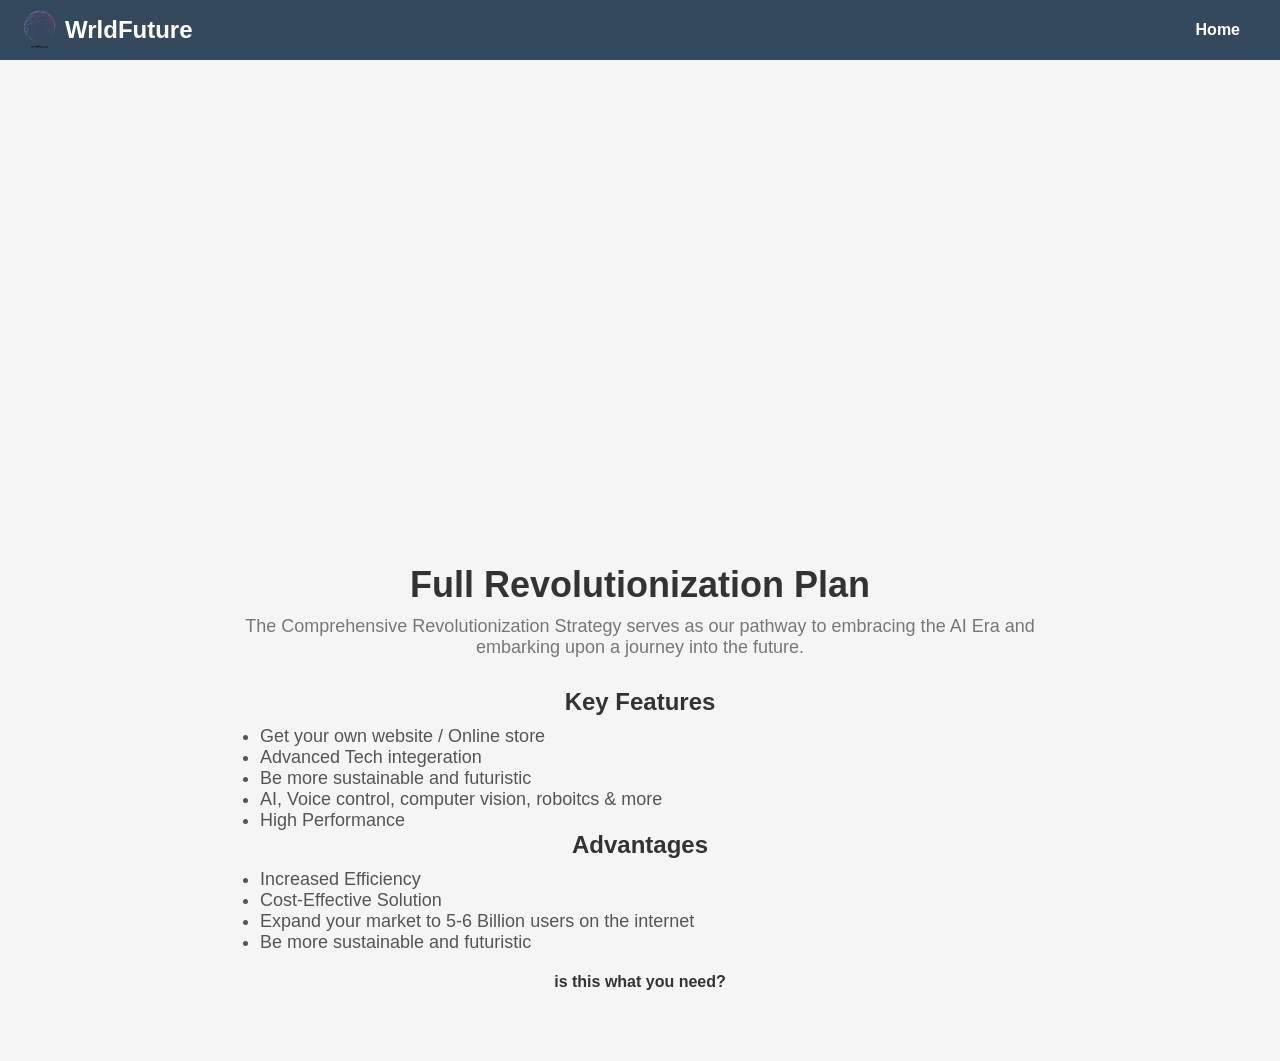
<file: fr.html>
<!DOCTYPE html>
<html lang="en">
<head>
    <meta charset="UTF-8">
    <meta name="viewport" content="width=device-width, initial-scale=1.0">
    <link rel="stylesheet" href="css/about.css"> <!-- Add your CSS file here -->
	<link rel="icon" href="images/logo.png" type="image/png">
    <title>Product Details - Product 1</title>
</head>
<body>
    <!-- Navbar -->
    <header>
        <nav class="navbar">
            <div class="navbar-left" style="display: flex; align-items: center;">
                <img src="images/logo.png" width="40" height="40" style="margin-right: 5px;"/><a href="#" class="navbar-logo">WrldFuture</a>
            </div>
            <div class="navbar-right">
                <ul class="navbar-links">
                    <li><a href="index.html">Home</a></li>
                </ul>
            </div>
        </nav>
    </header>
    <!-- Product Details Section -->
    <section class="product-details">
        <div class="product-details-content">
            <iframe src="https://www.youtube.com/embed/3j4lPS5K-HU" title="Turn your local business into a futuristic marvel" frameborder="0" allow="accelerometer; autoplay; clipboard-write; encrypted-media; gyroscope; picture-in-picture; web-share" allowfullscreen></iframe>
            <h1 class="product-title">Full Revolutionization Plan</h1>
            <p class="product-description">
                The Comprehensive Revolutionization Strategy serves as our 
                pathway to embracing the AI Era and embarking upon a journey 
                into the future.
            </p>
            
            <!-- Features and Advantages Lists -->
            <div class="product-features">
                <h2>Key Features</h2>
                <ul style="text-align: left;">
                    <li>Get your own website / Online store</li>
                    <li>Advanced Tech integeration</li>
                    <li>Be more sustainable and futuristic</li>
                    <li>AI, Voice control, computer vision, roboitcs & more</li>
                    <li>High Performance</li>
                </ul>
            </div>
            
            <div class="product-advantages">
                <h2>Advantages</h2>
                <ul style="text-align: left;">
                    <li>Increased Efficiency</li>
                    <li>Cost-Effective Solution</li>
                    <li>Expand your market to 5-6 Billion users on the internet</li>
                    <li>Be more sustainable and futuristic</li>
                </ul>
            </div>

            <a href="https://wa.me/+201200738657?text=Dear wrldFuture,%0A%0AI want to learn more about full Revolutionization Plan%0A%0A [Please describe your business here, including (Name, Industry, etc..)]" class="back-to-products">is this what you need?</a>
        </div>
    </section>

    <!-- Footer -->
</body>
</html>
</file>
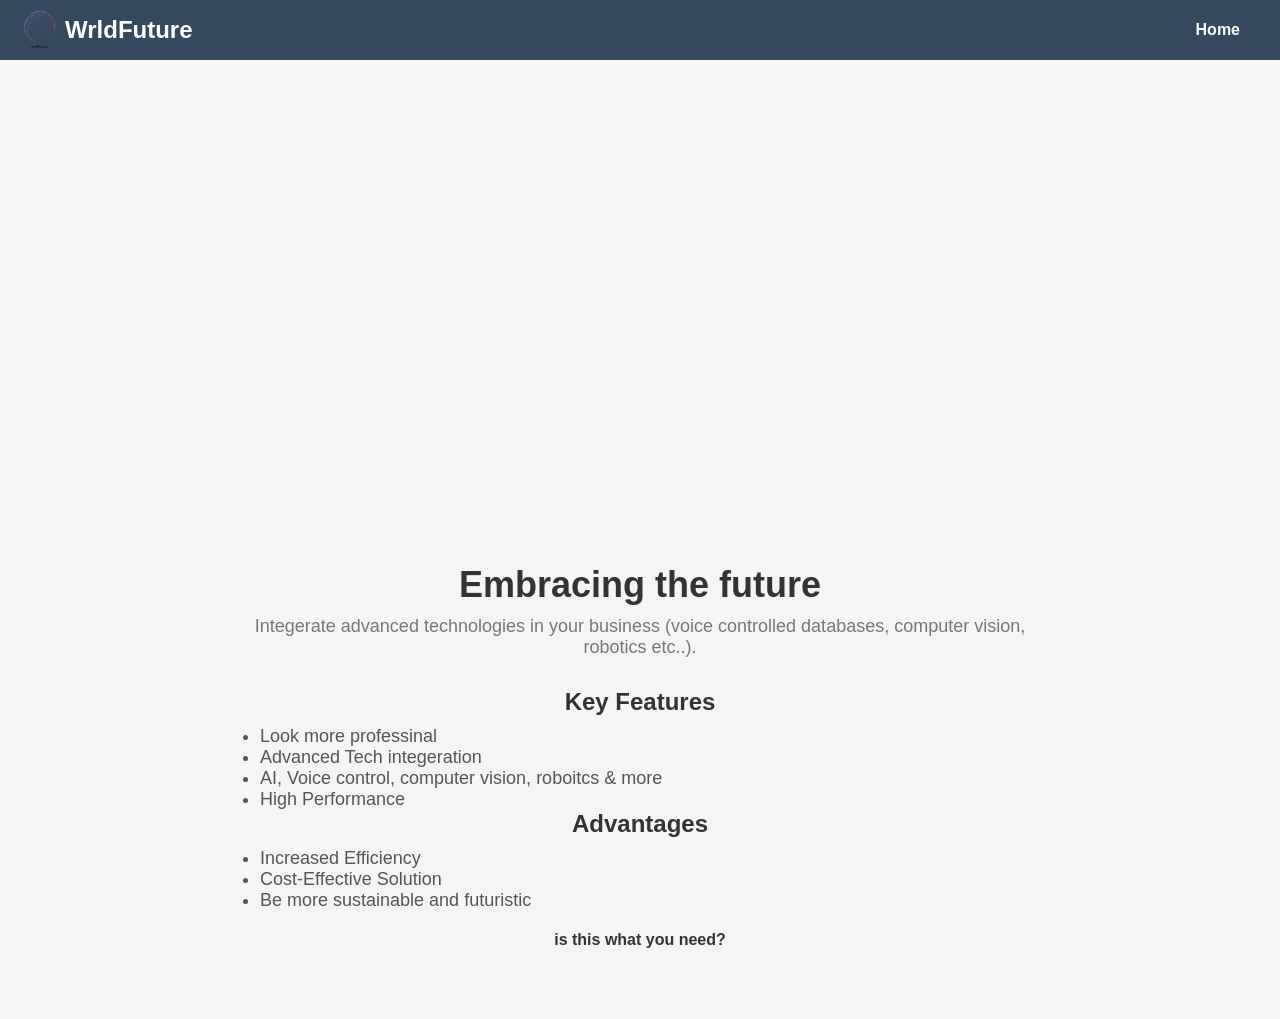
<file: future.html>
<!DOCTYPE html>
<html lang="en">
<head>
    <meta charset="UTF-8">
    <meta name="viewport" content="width=device-width, initial-scale=1.0">
    <link rel="stylesheet" href="css/about.css"> <!-- Add your CSS file here -->
	<link rel="icon" href="images/logo.png" type="image/png">
    <title>Product Details - Product 1</title>
</head>
<body>
    <!-- Navbar -->
    <header>
        <nav class="navbar">
            <div class="navbar-left" style="display: flex; align-items: center;">
                <img src="images/logo.png" width="40" height="40" style="margin-right: 5px;"/><a href="#" class="navbar-logo">WrldFuture</a>
            </div>
            <div class="navbar-right">
                <ul class="navbar-links">
                    <li><a href="index.html">Home</a></li>
                </ul>
            </div>
        </nav>
    </header>
    <!-- Product Details Section -->
    <section class="product-details">
        <div class="product-details-content">
            <iframe src="https://www.youtube.com/embed/fwR2n0m0nyY" title="Turn your local business into a futuristic marvel" frameborder="0" allow="accelerometer; autoplay; clipboard-write; encrypted-media; gyroscope; picture-in-picture; web-share" allowfullscreen></iframe>
            <h1 class="product-title">Embracing the future</h1>
            <p class="product-description">
                Integerate advanced technologies in your business (voice controlled databases, computer vision, robotics etc..).
            </p>
            
            <!-- Features and Advantages Lists -->
            <div class="product-features">
                <h2>Key Features</h2>
                <ul style="text-align: left;">
                    <li>Look more professinal</li>
                    <li>Advanced Tech integeration</li>
                    <li>AI, Voice control, computer vision, roboitcs & more</li>
                    <li>High Performance</li>
                </ul>
            </div>
            
            <div class="product-advantages">
                <h2>Advantages</h2>
                <ul style="text-align: left;">
                    <li>Increased Efficiency</li>
                    <li>Cost-Effective Solution</li>
                    <li>Be more sustainable and futuristic</li>
                </ul>
            </div>
            <a href="https://wa.me/+201200738657?text=Dear wrldFuture,%0A%0AI want to learn more about advanced technologies integration" class="back-to-products">is this what you need?</a>
        </div>
    </section>

</body>
</html>
</file>
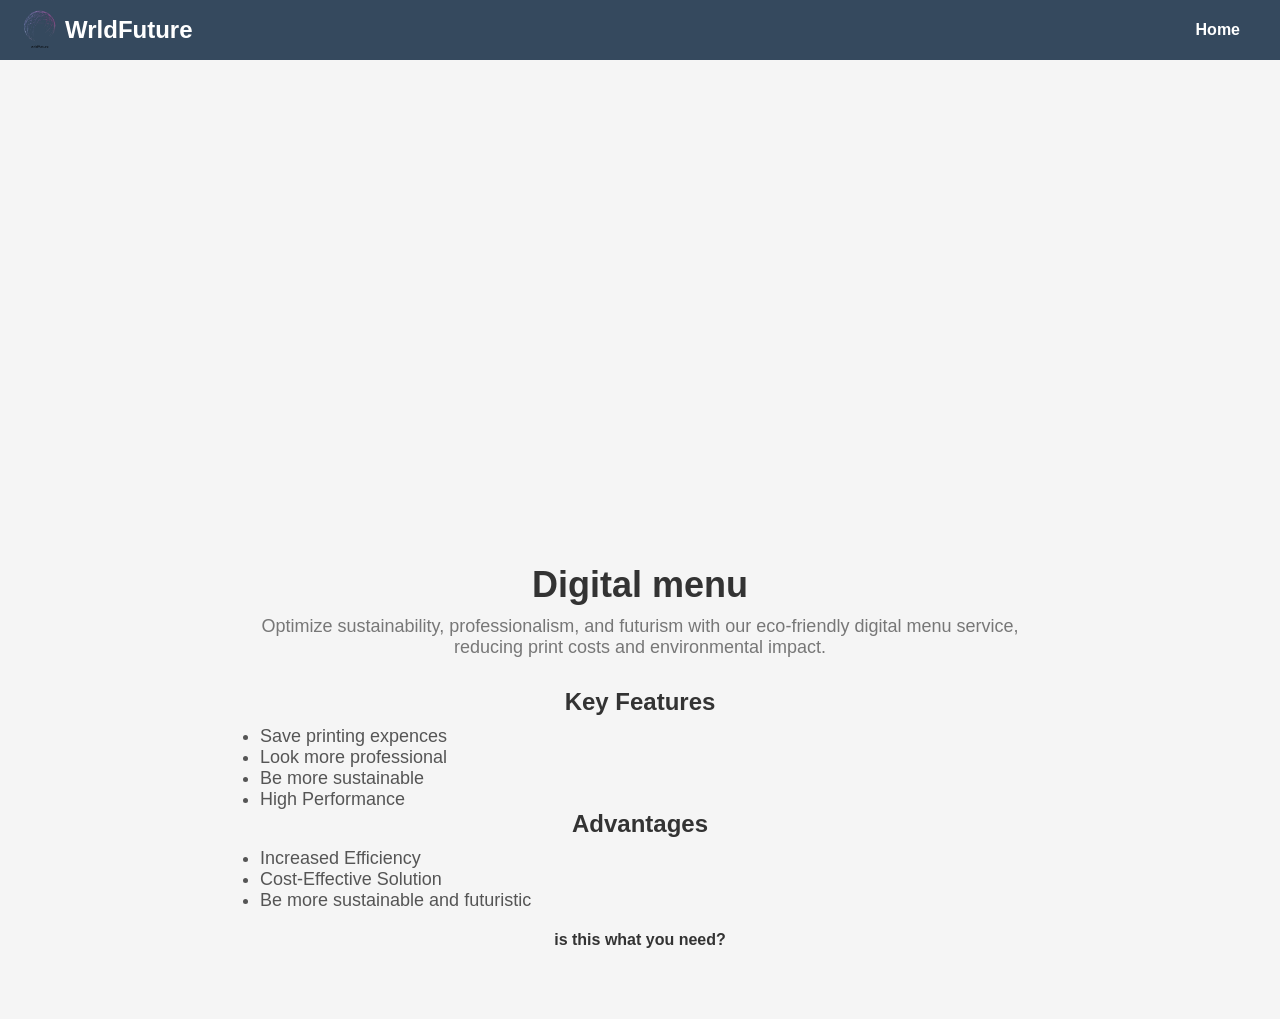
<file: menu.html>
<!DOCTYPE html>
<html lang="en">
<head>
    <meta charset="UTF-8">
    <meta name="viewport" content="width=device-width, initial-scale=1.0">
    <link rel="stylesheet" href="css/about.css"> <!-- Add your CSS file here -->
	<link rel="icon" href="images/logo.png" type="image/png">
    <title>Product Details - Product 1</title>
</head>
<body>
    <!-- Navbar -->
    <header>
        <nav class="navbar">
            <div class="navbar-left" style="display: flex; align-items: center;">
                <img src="images/logo.png" width="40" height="40" style="margin-right: 5px;"/><a href="#" class="navbar-logo">WrldFuture</a>
            </div>
            <div class="navbar-right">
                <ul class="navbar-links">
                    <li><a href="index.html">Home</a></li>
                </ul>
            </div>
        </nav>
    </header>
    <!-- Product Details Section -->
    <section class="product-details">
        <div class="product-details-content">
            <iframe src="https://www.youtube.com/embed/9cr-SlPzU8w" title="Turn your local business into a futuristic marvel" frameborder="0" allow="accelerometer; autoplay; clipboard-write; encrypted-media; gyroscope; picture-in-picture; web-share" allowfullscreen></iframe>
            <h1 class="product-title">Digital menu</h1>
            <p class="product-description">
                Optimize sustainability, professionalism, and futurism with our eco-friendly digital menu service, reducing print costs and environmental impact.
            </p>
            
            <!-- Features and Advantages Lists -->
            <div class="product-features">
                <h2>Key Features</h2>
                <ul style="text-align: left;">
                    <li>Save printing expences</li>
                    <li>Look more professional</li>
                    <li>Be more sustainable</li>
                    <li>High Performance</li>
                </ul>
            </div>
            
            <div class="product-advantages">
                <h2>Advantages</h2>
                <ul style="text-align: left;">
                    <li>Increased Efficiency</li>
                    <li>Cost-Effective Solution</li>
                    <li>Be more sustainable and futuristic</li>
                </ul>
            </div>

            <a href="https://wa.me/+201200738657?text=Dear wrldFuture,%0A%0AI want to learn more about digital menu service" class="back-to-products">is this what you need?</a>
        </div>
    </section>

    <!-- Footer -->
</body>
</html>
</file>
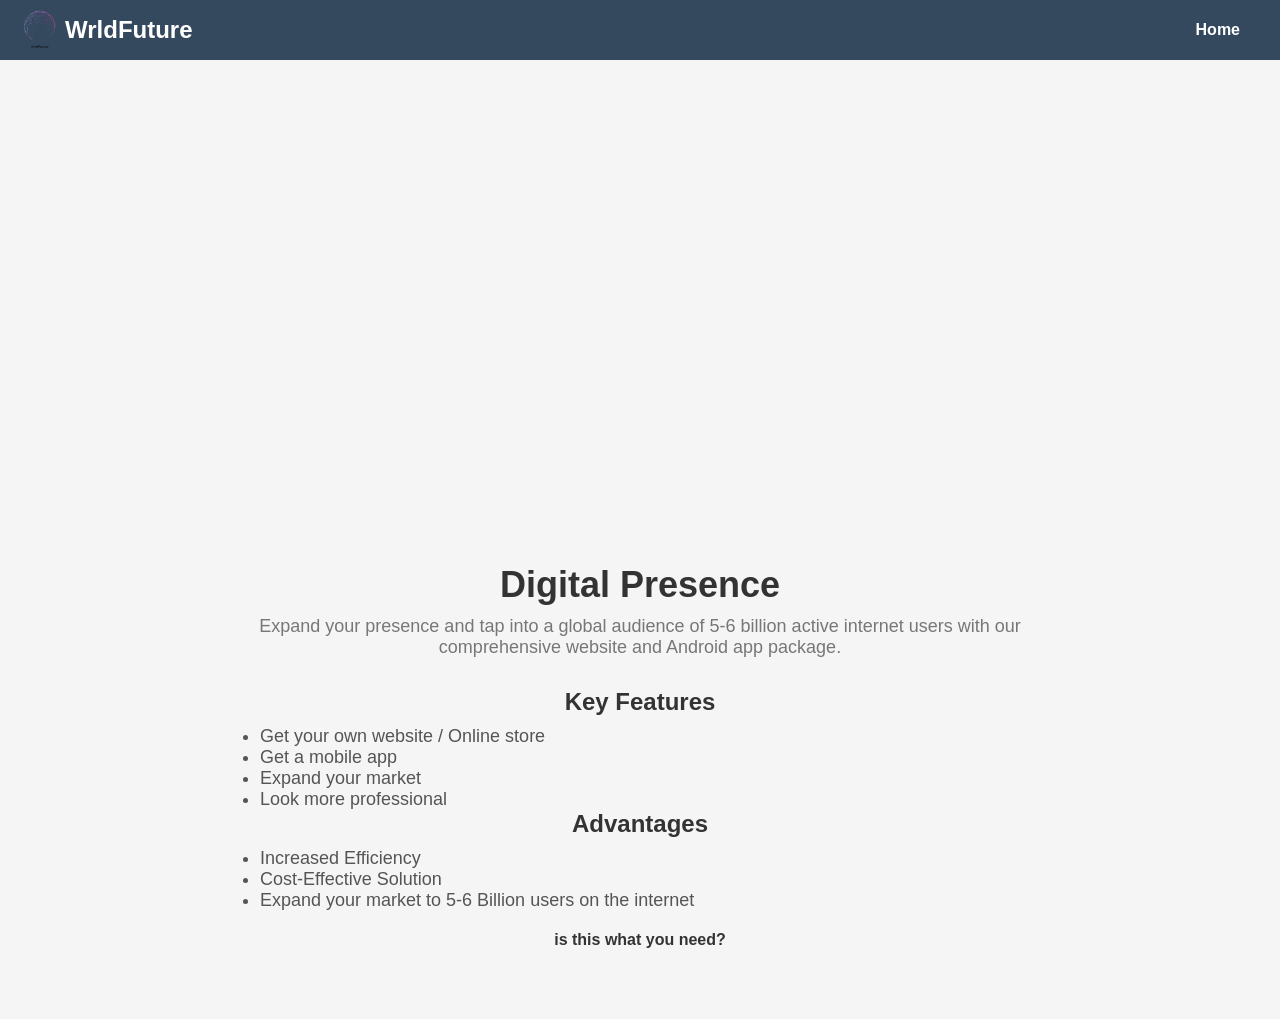
<file: web.html>
<!DOCTYPE html>
<html lang="en">
<head>
    <meta charset="UTF-8">
    <meta name="viewport" content="width=device-width, initial-scale=1.0">
    <link rel="stylesheet" href="css/about.css"> <!-- Add your CSS file here -->
	<link rel="icon" href="images/logo.png" type="image/png">
    <title>Product Details - Product 1</title>
</head>
<body>
    <!-- Navbar -->
    <header>
        <nav class="navbar">
            <div class="navbar-left" style="display: flex; align-items: center;">
                <img src="images/logo.png" width="40" height="40" style="margin-right: 5px;"/><a href="#" class="navbar-logo">WrldFuture</a>
            </div>
            <div class="navbar-right">
                <ul class="navbar-links">
                    <li><a href="index.html">Home</a></li>
                </ul>
            </div>
        </nav>
    </header>
    <!-- Product Details Section -->
    <section class="product-details">
        <div class="product-details-content">
            <iframe src="https://www.youtube.com/embed/lKfEt4e24qE" title="Turn your local business into a futuristic marvel" frameborder="0" allow="accelerometer; autoplay; clipboard-write; encrypted-media; gyroscope; picture-in-picture; web-share" allowfullscreen></iframe>
            <h1 class="product-title">Digital Presence</h1>
            <p class="product-description">
                Expand your presence and tap into a global audience of 5-6 billion active internet users with our comprehensive website and Android app package.
            </p>
            
            <!-- Features and Advantages Lists -->
            <div class="product-features">
                <h2>Key Features</h2>
                <ul style="text-align: left;">
                    <li>Get your own website / Online store</li>
                    <li>Get a mobile app</li>
                    <li>Expand your market</li>
                    <li>Look more professional</li>
                </ul>
            </div>
            
            <div class="product-advantages">
                <h2>Advantages</h2>
                <ul style="text-align: left;">
                    <li>Increased Efficiency</li>
                    <li>Cost-Effective Solution</li>
                    <li>Expand your market to 5-6 Billion users on the internet</li>
                </ul>
            </div>

            <a href="https://wa.me/+201200738657?text=Dear wrldFuture,%0A%0AI want to learn more about Digital Presence service" class="back-to-products">is this what you need?</a>
        </div>
    </section>

</body>
</html>
</file>
<file: css/about.css>
/* Reset some default styles */
body, h1, h2, p, ul, li {
    margin: 0;
    padding: 0;
}

body {
    font-family: 'Arial', sans-serif;
}

/* Navbar Styles */
.navbar {
    background-color: #35495e;
    color: #fff;
    padding: 10px 0;
    display: flex;
    justify-content: space-between;
    align-items: center;
}

.navbar-left {
    flex: 1;
    padding-left: 20px;
}

.navbar-logo {
    color: #fff;
    text-decoration: none;
    font-size: 24px;
    font-weight: bold;
}

.navbar-right {
    flex: 1;
    text-align: right;
    padding-right: 20px;
}

.navbar-links li {
    list-style: none;
    display: inline;
    margin-right: 20px;
}

.navbar-links a {
    text-decoration: none;
    color: #fff;
    font-weight: bold;
    transition: color 0.3s ease;
}

.navbar-links a:hover {
    color: #f39c12;
}

/* Product Details Styles */
.product-details {
    background-color: #f5f5f5;
    padding: 50px 0;
    text-align: center;
}

.product-details-content {
    max-width: 800px;
    margin: 0 auto;
    padding: 20px;
}

.product-details iframe{
    width: 100%;
    min-height: 400px;
    height: auto;
    margin-bottom: 20px;
}

.product-title {
    font-size: 36px;
    font-weight: bold;
    margin: 10px 0;
    color: #333;
}

.product-description {
    font-size: 18px;
    color: #777;
    margin-bottom: 30px;
}

.product-features h2,
.product-advantages h2 {
    font-size: 24px;
    font-weight: bold;
    color: #333;
    margin-bottom: 10px;
}

.product-features ul,
.product-advantages ul {
    list-style-type: disc;
    margin-left: 20px;
    font-size: 18px;
    color: #555;
}

.back-to-products {
    display: inline-block;
    margin-top: 20px;
    color: #333;
    text-decoration: none;
    font-weight: bold;
    transition: color 0.3s ease;
}

.back-to-products:hover {
    color: #555;
}

/* Footer Styles */
footer {
    background-color: #35495e;
    text-align: center;
    padding: 20px 0;
}

footer p {
    color: #fff;
}
</file>
